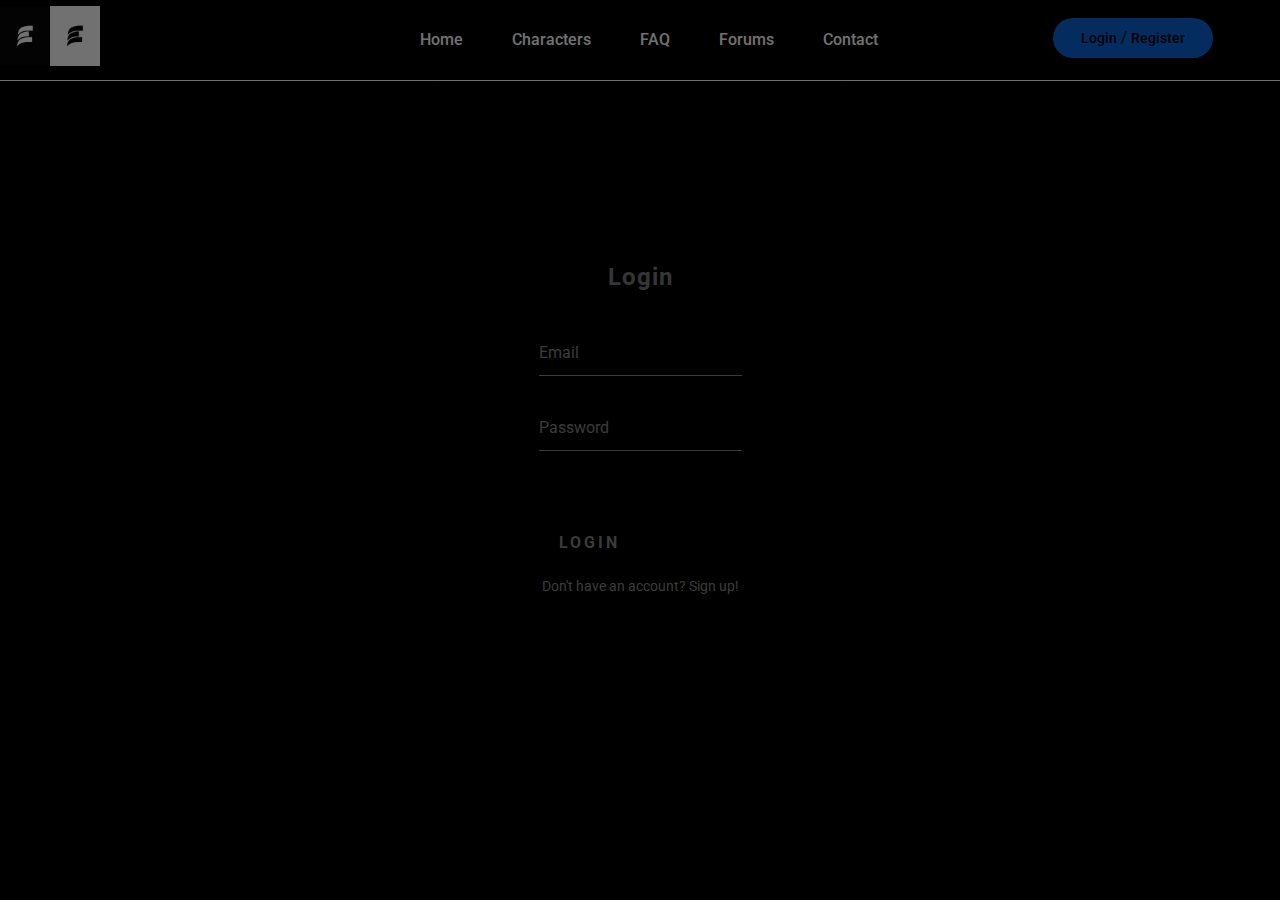
<file: login.html>
<!DOCTYPE html>
<html lang="zxx">

<head>
  <title>Login Page</title>
  <meta charset="UTF-8">
  <meta name="description" content="Game Warrior Template">
  <meta name="keywords" content="warrior, game, creative, html">
  <meta name="viewport" content="width=device-width, initial-scale=1.0">
  <link href="img/favicon.ico" rel="shortcut icon" />
  <link href="https://fonts.googleapis.com/css?family=Roboto:400,400i,500,500i,700,700i" rel="stylesheet">
  <link rel="stylesheet" href="css/bootstrap.min.css" />
  <link rel="stylesheet" href="css/font-awesome.min.css" />
  <link rel="stylesheet" href="css/owl.carousel.css" />
  <link rel="stylesheet" href="css/style.css" />
  <link rel="stylesheet" href="css/animate.css" />
  <style>
</style>
<style>
  body {
    background-color: #000000;
  }
</style>
</head>
<body>
  <div id="preloder">
    <div class="loader"></div>
  </div>
  <header class="header-section">
    <div class="container">
      <a class="site-logo" href="index.html">
        <img src="ELOGO.jpg" alt="">
      </a>
      <div class="user-panel">
        <a href="login.html">Login</a> / <a href="register.html">Register</a>
      </div>
      <div class="nav-switch">
        <i class="fa fa-bars"></i>
      </div>
      <nav class="main-menu">
        <ul>
          <li><a href="index.html">Home</a></li>
          <li><a href="review.html">Characters</a></li>
          <li><a href="categories.html">FAQ</a></li>
          <li><a href="community.html">Forums</a></li>
          <li><a href="contact.html">Contact</a></li>
        </ul>
      </nav>
    </div>
  </header>
  <div class="login-box">
    <p>Login</p>
    <form>
      <div class="user-box">
        <input required="" name="" type="text">
        <label>Email</label>
      </div>
      <div class="user-box">
        <input required="" name="" type="password">
        <label>Password</label>
      </div>
      <a href="index.html">
        <span></span>
        <span></span>
        <span></span>
        <span></span>
        Login
      </a>
    </form>
    <p>Don't have an account? <a href="register.html" class="a2">Sign up!</a></p>
  <script src="js/jquery-3.2.1.min.js"></script>
  <script src="js/bootstrap.min.js"></script>
  <script src="js/owl.carousel.min.js"></script>
  <script src="js/main.js"></script>
</body>

</html>
</file>
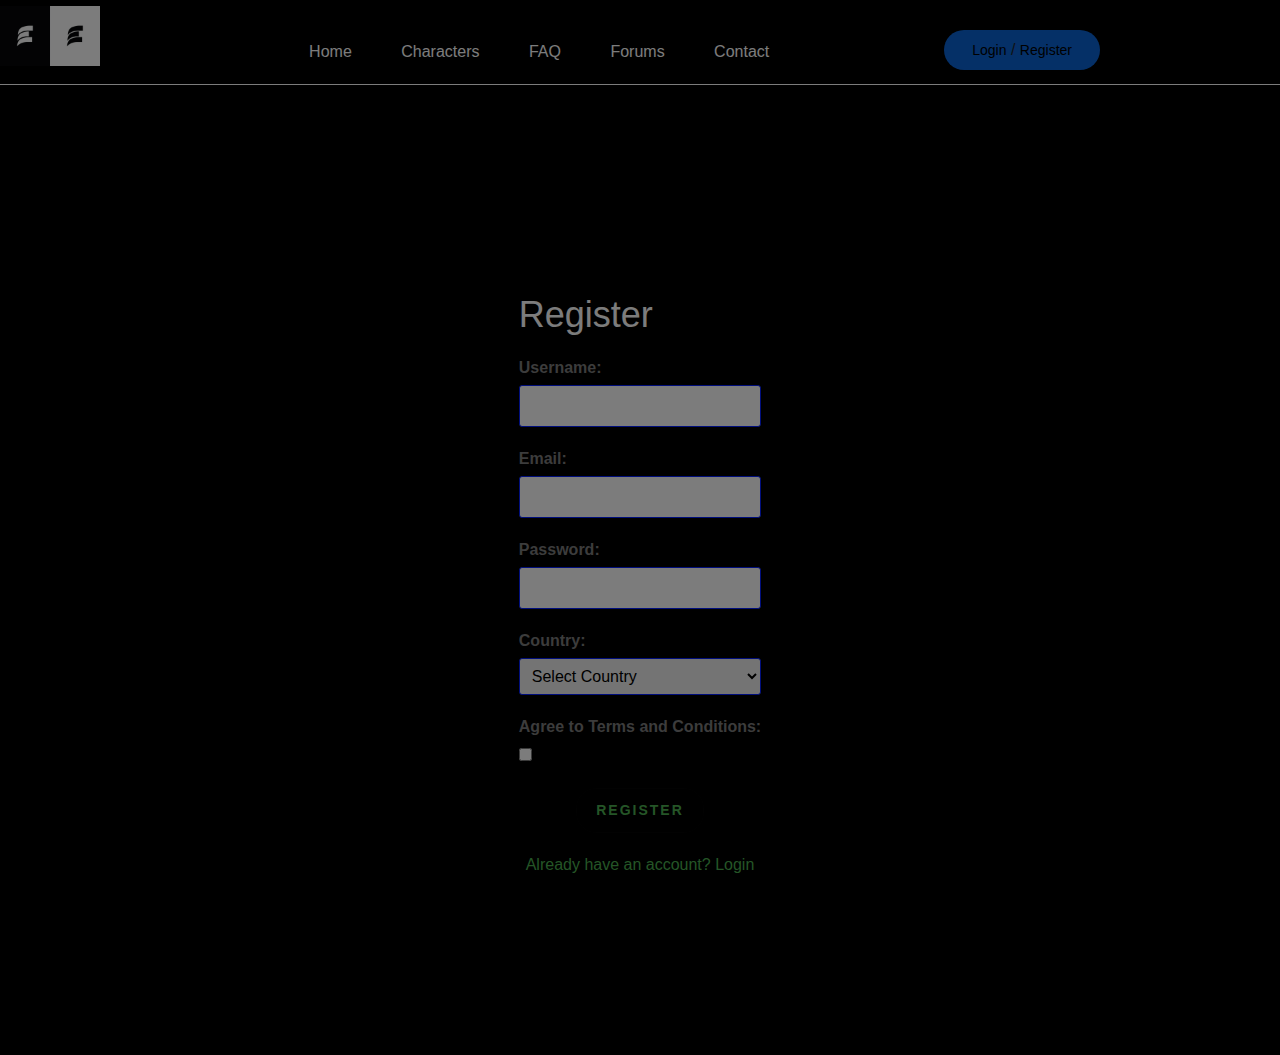
<file: register.html>
<!DOCTYPE html>
<html lang="zxx">

<head>
  <title>Registration Page</title>
  <meta charset="UTF-8">
  <meta name="description" content="Game Warrior Template">
  <meta name="keywords" content="warrior, game, creative, html">
  <meta name="viewport" content="width=device-width, initial-scale=1.0">
  <link href="img/favicon.ico" rel="shortcut icon" />
  <link href="https://fonts.googleapis.com/css?family=Roboto:400,400i,500,500i,700,700i" rel="stylesheet">
  <link rel="stylesheet" href="css/bootstrap.min.css" />
  <link rel="stylesheet" href="css/font-awesome.min.css" />
  <link rel="stylesheet" href="css/owl.carousel.css" />
  <link rel="stylesheet" href="css/style.css" />
  <link rel="stylesheet" href="css/animate.css" />
  <style>

    body {
      font-family: Arial, sans-serif;
      margin: 0;
      padding: 0;
    }
    
    .container {
      max-width: 960px;
      margin: 0 auto;
      padding: 20px;
    }
    
    .header-section {
      background-color: #000000;
      padding: 10px 0;
    }
    
    .site-logo {
      float: left;
    }
    
    .site-logo img {
      max-width: 100%;
    }

    .main-menu{
        float: right;
    }
    
    .login-section {
      margin-top: 30px;
    }
    
    .login-form {
      background-color: #000000;
      padding: 30px;
      border-radius: 5px;
      box-shadow: 0 2px 5px rgba(0, 0, 0, 0.1);
    }
    
    .login-form h2 {
      margin-top: 0;
      margin-bottom: 20px;
    }
    
    .form-group {
      margin-bottom: 20px;
    }
    
    .form-group label {
      display: block;
      font-weight: bold;
      margin-bottom: 5px;
    }
    
    .form-group input[type="text"],
    .form-group input[type="password"],
    .form-group input[type="email"],
    .form-group select {
      width: 100%;
      padding: 8px;
      border-radius: 3px;
      border: 1px solid #001eff;
    }
    
    button[type="submit"] {
      display: block;
      width: 100%;
      padding: 10px;
      background-color: #4caf50;
      color: #000000;
      border: none;
      border-radius: 3px;
      cursor: pointer;
    }
    
    .register-link {
      margin-top: 20px;
      text-align: center;
    }
    
    .register-link a {
      color: #4caf50;
      text-decoration: none;
    }
    
    .register-link a:hover {
      text-decoration: underline;
    }
    
    .register-container {
      display: flex;
      justify-content: center;
      align-items: center;
      height: 100vh;
      background-size: cover;
      background-repeat: no-repeat;
    }
    button {
      position: relative;
      padding: 0.8em 1.4em;
      outline: none;
      border: 1px solid #050505;
      background: #000000;
      color: #4caf50;
      text-transform: uppercase;
      letter-spacing: 2px;
      font-size: 14px;
      overflow: hidden;
      transition: 0.2s;
      border-radius: 20px;
      cursor: pointer;
      font-weight: bold;
      display: block;
      margin: 0 auto;
     }
     
     button:hover {
      box-shadow: 0 0 10px #4caf50, 0 0 25px #4caf50, 0 0 50px #4caf50;
      transition-delay: 0.6s;
     }
     
     button span {
      position: absolute;
     }
     
     button span:nth-child(1) {
      top: 0;
      left: -100%;
      width: 100%;
      height: 2px;
      background: linear-gradient(90deg, transparent, #4caf50);
     }
     
     button:hover span:nth-child(1) {
      left: 100%;
      transition: 0.7s;
     }
     
     button span:nth-child(3) {
      bottom: 0;
      right: -100%;
      width: 100%;
      height: 2px;
      background: linear-gradient(90deg, transparent, #4caf50);
     }
     
     button:hover span:nth-child(3) {
      right: 100%;
      transition: 0.7s;
      transition-delay: 0.35s;
     }
     
     button span:nth-child(2) {
      top: -100%;
      right: 0;
      width: 2px;
      height: 100%;
      background: linear-gradient(180deg, transparent, #4caf50);
     }
     
     button:hover span:nth-child(2) {
      top: 100%;
      transition: 0.7s;
      transition-delay: 0.17s;
     }
     
     button span:nth-child(4) {
      bottom: -100%;
      left: 0;
      width: 2px;
      height: 100%;
      background: linear-gradient(360deg, transparent, #4caf50);
     }
     
     button:hover span:nth-child(4) {
      bottom: 100%;
      transition: 0.7s;
      transition-delay: 0.52s;
     }
     
     button:active {
      background: #4caf50;
      background: linear-gradient(to top right, #4caf50, #4caf50);
      color: #bfbfbf;
      box-shadow: 0 0 8px #4caf50, 0 0 8px #4caf50, 0 0 8px #4caf50;
      transition: 0.1s;
     }
     
     button:active span:nth-child(1) 
     span:nth-child(2) 
     span:nth-child(2) 
     span:nth-child(2) {
      transition: none;
      transition-delay: none;
     }
  </style>
  <style>
		body {
			background-color: #000000;
		}
	</style>
</head>

<body>
	<div id="preloder">
		<div class="loader"></div>
	</div>
	<header class="header-section">
		<div class="container">
			<a class="site-logo" href="index.html">
				<img src="ELOGO.jpg" alt="">
			</a>
			<div class="user-panel">
				<a href="login.html">Login</a>  /  <a href="register.html">Register</a>
			</div>
			<div class="nav-switch">
				<i class="fa fa-bars"></i>
			</div>
			<nav class="main-menu">
				<ul>
					<li><a href="index.html">Home</a></li>
					<li><a href="review.html">Characters</a></li>
					<li><a href="categories.html">FAQ</a></li>
					<li><a href="community.html">Forums</a></li>
					<li><a href="contact.html">Contact</a></li>
				</ul>
			</nav>
		</div>
	</header>
    <section class="login-section" style="color: rgb(124, 124, 124);">
    <div class="container">
      <div class="register-container">
        <form class="login-form">
          <h2>Register</h2>
          <div class="form-group">
            <label for="username">Username:</label>
            <input type="text" id="username" name="username" required>
          </div>
          <div class="form-group">
            <label for="email">Email:</label>
            <input type="email" id="email" name="email" required>
          </div>
          <div class="form-group">
            <label for="password">Password:</label>
            <input type="password" id="password" name="password" required>
          </div>
          <div class="form-group">
            <label for="country">Country:</label>
            <select id="country" name="country" required>
              <option value="">Select Country</option>
              <option value="USA">USA</option>
              <option value="Canada">Canada</option>
              <option value="Indonesia">Indonesia</option>
            </select>
          </div>
          <div class="form-group">
            <label for="terms">Agree to Terms and Conditions:</label>
            <input type="checkbox" id="terms" name="terms" required>
          </div>
          <button href="login.html">
            <span></span>
            <span></span>
            <span></span>
            <span></span> Register
          </button>
          <div class="register-link">
            <a href="login.html">Already have an account? Login</a>
          </div>
        </form>
      </div>
    </div>
  </section>

  <script src="js/jquery-3.2.1.min.js"></script>
  <script src="js/bootstrap.min.js"></script>
  <script src="js/owl.carousel.min.js"></script>
  <script src="js/main.js"></script>
</body>

</html>
</file>
<file: css/style.css>
html,
body {
	height: 100%;
	font-family: 'Roboto', sans-serif;
	-webkit-font-smoothing: antialiased;
	font-smoothing: antialiased;
	padding: 0px;
	margin: 0px;
}

h1,
h2,
h3,
h4,
h5,
h6 {
	margin: 0;
	font-weight: 500;
	color: #ffffff;
}

h1 {
	font-size: 70px;
}

h2 {
	font-size: 36px;
}

h3 {
	font-size: 30px;
}

h4 {
	font-size: 24px;
}

h5 {
	font-size: 20px;
}

h6 {
	font-size: 16px;
}

p {
	font-size: 14px;
	color: #878787;
	line-height: 2;
}

img {
	max-width: 100%;
}

input:focus,
select:focus,
button:focus,
textarea:focus {
	outline: none;
}

a:hover,
a:focus {
	text-decoration: none;
	outline: none;
}

ul,
ol {
	padding: 0;
	margin: 0;
}

.section-title {
	text-align: center;
	margin-bottom: 75px;
}

.section-title h2 {
	padding-top: 10px;
	font-size: 36px;
}

.set-bg {
	background-repeat: no-repeat;
	background-size: cover;
	background-position: top center;
}

.spad {
	padding-top: 97px;
	padding-bottom: 97px;
}

.text-white h1,
.text-white h2,
.text-white h3,
.text-white h4,
.text-white h5,
.text-white h6,
.text-white p,
.text-white span,
.text-white li,
.text-white a {
	color: #fff;
}


.rating i {
	color: #fbb710;
}

.rating .is-fade {
	color: #e0e3e4;
}


.site-btn {
	display: inline-block;
	text-align: center;
	font-size: 15px;
	color: #131313;
	padding: 16px 30px;
	min-width: 153px;
	border-radius: 50px;
	font-weight: 500;
	border: none;
	background:  hsl(214, 89%, 44%);
	cursor: pointer;
}

.site-btn.btn-sm {
	padding: 10px 30px;
	min-width: 163px;
}

.site-btn:hover {
	color: #131313;
}

.cata {
	display: inline-block;
	text-transform: uppercase;
	font-size: 12px;
	font-weight: 500;
	color: #fff;
	padding: 6px 25px;
}

.cata.new {
	background:  hsl(214, 89%, 44%);
}

.cata.strategy {
	background:  hsl(214, 89%, 44%);
}

.cata.racing {
	background:  hsl(214, 89%, 44%);
}

.cata.adventure {
	background:  hsl(214, 89%, 44%);
}

#preloder {
	position: fixed;
	width: 100%;
	height: 100%;
	top: 0;
	left: 0;
	z-index: 999999;
	background: #000000;
}

.loader {
	width: 40px;
	height: 40px;
	position: absolute;
	top: 50%;
	left: 50%;
	margin-top: -13px;
	margin-left: -13px;
	border-radius: 60px;
	animation: loader 0.8s linear infinite;
	-webkit-animation: loader 0.8s linear infinite;
}

@keyframes loader {
	0% {
		-webkit-transform: rotate(0deg);
		transform: rotate(0deg);
		border: 4px solid #f44336;
		border-left-color: transparent;
	}
	50% {
		-webkit-transform: rotate(180deg);
		transform: rotate(180deg);
		border: 4px solid #673ab7;
		border-left-color: transparent;
	}
	100% {
		-webkit-transform: rotate(360deg);
		transform: rotate(360deg);
		border: 4px solid #f44336;
		border-left-color: transparent;
	} 
}



.login-box {
	position: absolute;
	top: 50%;
	left: 50%;
	width: 400px;
	padding: 40px;
	margin: 20px auto;
	transform: translate(-50%, -55%);
	background: rgba(0,0,0,0);
	box-sizing: border-box;
	box-shadow: 0 15px 25px rgba(0,0,0,.6);
	border-radius: 10px;
  }
  
  .login-box p:first-child {
	margin: 0 0 30px;
	padding: 0;
	color: #787878;
	text-align: center;
	font-size: 1.5rem;
	font-weight: bold;
	letter-spacing: 1px;
  }
  
  .login-box .user-box {
	position: relative;
  }
  
  .login-box .user-box input {
	width: 100%;
	padding: 10px 0;
	font-size: 16px;
	color: #868585;
	margin-bottom: 30px;
	border: none;
	border-bottom: 1px solid #868585;
	outline: none;
	background: transparent;
  }
  
  .login-box .user-box label {
	position: absolute;
	top: 0;
	left: 0;
	padding: 10px 0;
	font-size: 16px;
	color: #868585;
	pointer-events: none;
	transition: .5s;
  }
  
  .login-box .user-box input:focus ~ label,
  .login-box .user-box input:valid ~ label {
	top: -20px;
	left: 0;
	color: #fff;
	font-size: 12px;
  }
  
  .login-box form a {
	position: relative;
	display: inline-block;
	padding: 10px 20px;
	font-weight: bold;
	color: #868585;
	font-size: 16px;
	text-decoration: none;
	text-transform: uppercase;
	overflow: hidden;
	transition: .5s;
	margin-top: 40px;
	letter-spacing: 3px
  }
  
  .login-box a:hover {
	background: #868585;
	color: #272727;
	border-radius: 5px;
  }
  
  .login-box a span {
	position: absolute;
	display: block;
  }
  
  .login-box a span:nth-child(1) {
	top: 0;
	left: -100%;
	width: 100%;
	height: 2px;
	background: linear-gradient(90deg, transparent, #fff);
	animation: btn-anim1 1.5s linear infinite;
  }
  
  @keyframes btn-anim1 {
	0% {
	  left: -100%;
	}
  
	50%,100% {
	  left: 100%;
	}
  }
  
  .login-box a span:nth-child(2) {
	top: -100%;
	right: 0;
	width: 2px;
	height: 100%;
	background: linear-gradient(180deg, transparent, #fff);
	animation: btn-anim2 1.5s linear infinite;
	animation-delay: .375s
  }
  
  @keyframes btn-anim2 {
	0% {
	  top: -100%;
	}
  
	50%,100% {
	  top: 100%;
	}
  }
  
  .login-box a span:nth-child(3) {
	bottom: 0;
	right: -100%;
	width: 100%;
	height: 2px;
	background: linear-gradient(270deg, transparent, #fff);
	animation: btn-anim3 1.5s linear infinite;
	animation-delay: .75s
  }
  
  @keyframes btn-anim3 {
	0% {
	  right: -100%;
	}
  
	50%,100% {
	  right: 100%;
	}
  }
  
  .login-box a span:nth-child(4) {
	bottom: -100%;
	left: 0;
	width: 2px;
	height: 100%;
	background: linear-gradient(360deg, transparent, #fff);
	animation: btn-anim4 1.5s linear infinite;
	animation-delay: 1.125s
  }
  
  @keyframes btn-anim4 {
	0% {
	  bottom: -100%;
	}
  
	50%,100% {
	  bottom: 100%;
	}
  }
  
  .login-box p:last-child {
	color: #aaa;
	font-size: 14px;
  }
  
  .login-box a.a2 {
	color: #868585;
	text-decoration: none;
  }
  
  .login-box a.a2:hover {
	background: transparent;
	color: #868585;
	border-radius: 5px;
  }

@-webkit-keyframes loader {
	0% {
		-webkit-transform: rotate(0deg);
		border: 4px solid #f44336;
		border-left-color: transparent;
	}
	50% {
		-webkit-transform: rotate(180deg);
		border: 4px solid #673ab7;
		border-left-color: transparent;
	}
	100% {
		-webkit-transform: rotate(360deg);
		border: 4px solid #f44336;
		border-left-color: transparent;
	}
}

.header-section {
	background: #000000;
	clear: both;
	overflow: hidden;
	padding: 18px 0;
	border-bottom: 1px solid   hsl(0, 0%, 100%);
}

.site-logo {
	display: inline-block;
	margin-right: 15px;
	position: absolute;
    top: 0;
    left:0;
	padding-top: 6px;
	width: 100px;
    height: 80px;
}

.site-logo{
	transition: all .2s ease-in-out
}
.site-logo:hover{
	translate: 15px;
}

.user-panel {
	float: right;
	font-weight: 500;
	background: hsl(214, 89%, 44%);
	padding: 8px 28px;
	border-radius: 30px;
}

.user-panel a {
	font-size: 14px;
	color: #000000;
}

.main-menu {
	float: right;
	margin-right: 170px;
}

.main-menu ul {
	list-style: none;
}

.main-menu ul li {
	display: inline;
}

.main-menu ul li a {
	display: inline-block;
	font-size: 16px;
	color: #ffffff;
	margin-left: 35px;
	font-weight: 500;
	padding: 10px 5px;
}

.main-menu ul li a:hover {
	color: #0d75ec;
}

.header-btn {
	float: right;
	margin-right: 0;
}

.nav-switch {
	display: none;
}


.hero-slider .hs-item {
	height: 865px;
	display: table;
	width: 100%;
}

.hero-slider .hs-text {
	display: table-cell;
	vertical-align: middle;
}

.hero-slider .hs-text h2 {
	color: #fff;
	font-weight: 400;
	font-size: 100px;
	margin-bottom: 30px;
	position: relative;
	top: -80px;
	opacity: 0;
}

.hero-slider .hs-text h2 span {
	color:  hsl(214, 89%, 44%);
}

.hero-slider .hs-text p {
	color: #fff;
	margin-bottom: 30px;
	position: relative;
	position: relative;
	top: -90px;
	opacity: 0;
}

.hero-slider .hs-text .site-btn {
	position: relative;
	top: -100px;
	opacity: 0;
}

.hero-slider .owl-item.active .hs-item h2,
.hero-slider .owl-item.active .hs-item p,
.hero-slider .owl-item.active .hs-item .site-btn {
	top: 0;
	opacity: 1;
}

.hero-slider .owl-item.active .hs-item h2 {
	-webkit-transition: all 0.5s ease 1s;
	-o-transition: all 0.5s ease 1s;
	transition: all 0.5s ease 1s;
}

.hero-slider .owl-item.active .hs-item p {
	-webkit-transition: all 0.5s ease 0.8s;
	-o-transition: all 0.5s ease 0.8s;
	transition: all 0.5s ease 0.8s;
}

.hero-slider .owl-item.active .hs-item .site-btn {
	-webkit-transition: all 0.5s ease 0.6s;
	-o-transition: all 0.5s ease 0.6s;
	transition: all 0.5s ease 0.6s;
}

.hero-slider .owl-dots {
	position: relative;
	max-width: 1146px;
	margin: -33px auto 0;
	top: -67px;
	z-index: 5;
}

.hero-slider .owl-dots .owl-dot {
	display: inline-block;
	margin-right: 13px;
	width: 33px;
	height: 33px;
	font-size: 14px;
	font-weight: 500;
	text-align: center;
	padding-top: 7px;
	border-radius: 40px;
	background: #dbe2ec;
}

.hero-slider .owl-dots .owl-dot.active {
	background:  hsl(214, 89%, 44%);
}

.latest-news-section {
	overflow: hidden;
	display: block;
	clear: both;
	background: #131313;
	padding: 24px 0;
	position: relative;
}

.ln-title {
	position: absolute;
	height: 100%;
	width: 29%;
	left: 0;
	top: 0;
	text-align: right;
	padding-top: 24px;
	padding-right: 66px;
	font-size: 18px;
	font-weight: 500;
	color: #fff;
	background: hsl(214, 89%, 44%);
	z-index: 1;
}

.news-ticker {
	width: 71%;
	float: right;
	overflow: hidden;
	display: inline-block;
}

.news-ticker-contant .nt-item {
	margin-right: 35px;
	color: #fff;
	display: inline-block;
}

.cssbuttons-io-button {
	background: hsl(214, 89%, 44%);
	color: white;
	font-family: inherit;
	padding: 0.35em;
	padding-left: 1.2em;
	font-size: 17px;
	font-weight: 500;
	border-radius: 0.9em;
	border: none;
	letter-spacing: 0.05em;
	display: flex;
	align-items: center;
	box-shadow: inset 0 0 1.6em -0.6em hsl(214, 89%, 44%);
	overflow: hidden;
	position: relative;
	height: 2.8em;
	padding-right: 3.3em;
  }
  
  .cssbuttons-io-button .icon {
	background: white;
	margin-left: 1em;
	position: absolute;
	display: flex;
	align-items: center;
	justify-content: center;
	height: 2.2em;
	width: 2.2em;
	border-radius: 0.7em;
	box-shadow: 0.1em 0.1em 0.6em 0.2em hsl(214, 89%, 44%);
	right: 0.3em;
	transition: all 0.3s;
  }
  
  .cssbuttons-io-button:hover .icon {
	width: calc(100% - 0.6em);
  }
  
  .cssbuttons-io-button .icon svg {
	width: 1.1em;
	transition: transform 0.3s;
	color: hsl(214, 89%, 44%);
  }
  
  .btn-container {
	display: flex;
	justify-content: center;
	align-items: center;
	height: 100vh; /* Adjust the height as needed */
  }

  .btn {
	display: flex;
	justify-content: center;
	align-items: center;
	width: 15rem; /* Adjust the width as needed */
	height: 4rem; /* Adjust the height as needed */
	background-size: 300% 300%;
	backdrop-filter: blur(1rem);
	border-radius: 5rem;
	transition: 0.5s;
	animation: gradient_301 5s ease infinite;
	border: double 4px transparent;
	background-image: linear-gradient(#212121, #212121), linear-gradient(137.48deg, #ffdb3b 10%,#FE53BB 45%, #8F51EA 67%, #0044ff 87%);
	background-origin: border-box;
	background-clip: content-box, border-box;
  }
  
  #container-stars {
	position: absolute;
	z-index: -1;
	width: 100%;
	height: 100%;
	overflow: hidden;
	transition: 0.5s;
	backdrop-filter: blur(1rem);
	border-radius: 5rem;
  }
  
  strong {
	z-index: 2;
	font-family: 'Avalors Personal Use';
	font-size: 16px; /* Increase the font size as needed */
	letter-spacing: 5px;
	color: #FFFFFF;
	text-shadow: 0 0 4px white;
  }
  
  #glow {
	position: absolute;
	display: flex;
	width: 14rem; /* Adjust the width as needed */
  }
  
  .circle {
	width: 100%;
	height: 40px; /* Increase the height as needed */
	filter: blur(2rem);
	animation: pulse_3011 4s infinite;
	z-index: -1;
  }
  
  .circle:nth-of-type(1) {
	background: rgba(254, 83, 186, 0.636);
  }
  
  .circle:nth-of-type(2) {
	background: rgba(142, 81, 234, 0.704);
  }
  
  .btn:hover #container-stars {
	z-index: 1;
	background-color: #212121;
  }
  
  .btn:hover {
	transform: scale(1.1);
  }
  
  .btn:active {
	border: double 4px #FE53BB;
	background-origin: border-box;
	background-clip: content-box, border-box;
	animation: none;
  }
  
  .btn:active .circle {
	background: #FE53BB;
  }
  
  #stars {
	position: relative;
	background: transparent;
	width: 200rem;
	height: 200rem;
  }
  
  #stars::after {
	content: "";
	position: absolute;
	top: -10rem;
	left: -100rem;
	width: 100%;
	height: 100%;
	animation: animStarRotate 90s linear infinite;
  }
  
  #stars::after {
	background-image: radial-gradient(#ffffff 1px, transparent 1%);
	background-size: 50px 50px;
  }
  
  #stars::before {
	content: "";
	position: absolute;
	top: 0;
	left: -50%;
	width: 170%;
	height: 500%;
	animation: animStar 60s linear infinite;
  }
  
  #stars::before {
	background-image: radial-gradient(#ffffff 1px, transparent 1%);
	background-size: 50px 50px;
	opacity: 0.5;
  }
  
  @keyframes animStar {
	from {
	  transform: translateY(0);
	}
  
	to {
	  transform: translateY(-135rem);
	}
  }
  
  @keyframes animStarRotate {
	from {
	  transform: rotate(360deg);
	}
  
	to {
	  transform: rotate(0);
	}
  }
  
  @keyframes gradient_301 {
	0% {
	  background-position: 0% 50%;
	}
  
	50% {
	  background-position: 100% 50%;
	}
  
	100% {
	  background-position: 0% 50%;
	}
  }
  
  @keyframes pulse_3011 {
	0% {
	  transform: scale(0.75);
	  box-shadow: 0 0 0 0 rgba(0, 0, 0, 0.7);
	}
  
	70% {
	  transform: scale(1);
	  box-shadow: 0 0 0 10px rgba(0, 0, 0, 0);
	}
  
	100% {
	  transform: scale(0.75);
	  box-shadow: 0 0 0 0 rgba(0, 0, 0, 0);
	}
  }
  
  .cssbuttons-io-button:hover .icon svg {
	transform: translateX(0.1em);
  }
  
  .cssbuttons-io-button:active .icon {
	transform: scale(0.95);
  }
  

.news-ticker-contant .nt-item span {
	margin-right: 35px;
	display: inline-block;
	text-transform: uppercase;
	font-size: 12px;
	font-weight: 500;
	color: #fff;
	padding: 4px 20px;
}

.news-ticker-contant .nt-item span.new {
	background: #2097ff;
}

.news-ticker-contant .nt-item span.strategy {
	background: #4eae60;
}

.news-ticker-contant .nt-item span.racing {
	background: #694eae;
}

.moon, .shadow {
	margin: auto;
	position: absolute;
	top: 0;
	right: 0;
	bottom: 0;
	left: 0;
	background: rgb(216, 216, 216);
	border-radius: 50%;
	height: 50px;
	width: 50px;
  }
  
  .shadow {
	width: 50px;
	height: 50px;
	position: relative;
	background: #212121;
	transition: all .3s ease;
	animation: move_4123 1.2s infinite alternate ease-in-out;
	transform: translate3d(8px, -8px, 0);
  }
  
  @keyframes move_4123 {
	100% {
	  transform: translate3d(36px, -36px, 0);
	}
  }

.feature-item {
	height: 415px;
	position: relative;
}

.login-box {
    display: flex;
    flex-direction: column;
    align-items: center;
    justify-content: center;
    height: 80vh; 
  }

.feature-item:after {
	position: absolute;
	content: "";
	width: 100%;
	height: 100%;
	left: 0;
	top: 0;
	background: #000000;
	opacity: .70;
}

.feature-item .cata {
	position: relative;
	margin-top: 28px;
	margin-left: 29px;
	z-index: 3;
}

.feature-item .fi-content {
	position: absolute;
	width: 100%;
	left: 0;
	bottom: 0;
	padding: 0 26px 24px;
	z-index: 2;
}

.feature-item .fi-content h5 {
	margin-bottom: 18px;
}

.feature-item .fi-content .fi-comment {
	font-size: 12px;
	opacity: .54;
}

.recent-game-section {
  background: url(backgroundhomepage.mp4) no-repeat center center fixed;
  background-size: cover;
  border-top: 1px solid #d6dee7;
  border-bottom: 1px solid #d6dee7;
}

.recent-game-section {
	background-color: transparent;
	border-top: 1px solid #d6dee7;
	border-bottom: 1px solid #d6dee7;
  }
  

.recent-game-item .rgi-thumb {
	height: 204px;
	padding: 25px 28px;
}

.recent-game-item .rgi-thumbs {
	height: 204px;
	padding: 25px 28px;
}

.recent-game-item .rgi-content {
	padding: 34px 22px 20px;
	background: #000000;
	border: 1px solid #0077ff;
	border-top: none;
	position: relative;
}

#game-features-section {
	position: relative;
  }
  
  #background-video {
	position: absolute;
	top: 00;
	left: 100;
	width: 100%;
	height: 140%;
	object-fit: cover;
	z-index: -1;
  }
  

.recent-game-item .rgi-contents {
	padding: 34px 22px 20px;
	background: #000000;
	border: 1px solid #0077ff;
	border-top: none;
	position: relative;
}

.recent-game-item .rgi-contents {	
	padding: 34px 21px 20px;
	background: #000000;
	border: 1px solid #0077ff;
	border-top: none;
	position: relative;
	height: 373px;
}

.recent-game-item .rgi-content h5 {
	margin-bottom: 20px;
	line-height: 1.5;
}

.recent-game-item .rgi-content .comment {
	font-size: 12px;
	color: #737373;
}

.recent-game-item .rgi-extra {
	position: absolute;
	right: 0;
	bottom: 0;
	width: 70px;
}

.recent-game-item .rgi-extra .rgi-star,
.recent-game-item .rgi-extra .rgi-heart {
	height: 35px;
	width: 35px;
	float: left;
	display: block;
	padding: 6px 8px 0;
}

.recent-game-item .rgi-extra .rgi-star {
	background:  hsl(214, 89%, 44%);
}

.recent-game-item .rgi-extra .rgi-heart {
	background: #ff205f;
}

.tournaments-section {
	background-image: url("backgroundhomepage.mp4");
	background-repeat: repeat;
}

.card {
	width: 300px;
	height: 450px;
	display: flex;
	align-items: center;
	justify-content: center;
	gap: 10px;
	padding: 0px 15px;
	background-color: red;
	border-radius: 10px;
	border: none;
	color: white;
	position: relative;
	cursor: pointer;
	font-weight: 900;
	transition-duration: .2s;
	background: linear-gradient(0deg, #000, #272727);
  }
  
  .card:before, .card:after {
	content: '';
	position: absolute;
	left: -2px;
	top: -2px;
	border-radius: 10px;
	background: linear-gradient(45deg, #fb0094, #0000ff, #00ff00,#ffff00, #ff0000, #fb0094, 
		  #0000ff, #00ff00,#ffff00, #ff0000);
	background-size: 400%;
	width: calc(100% + 4px);
	height: calc(100% + 4px);
	z-index: -1;
	animation: steam 20s linear infinite;
  }
  
  @keyframes steam {
	0% {
	  background-position: 0 0;
	}
  
	50% {
	  background-position: 400% 0;
	}
  
	100% {
	  background-position: 0 0;
	}
  }
  
  .card:after {
	filter: blur(100px);
  }
  
  
.tournaments-section {
	position: relative;
  }
  
  .video-background {
	position: absolute;
	top: 0;
	left: 0;
	width: 100%;
	height: 100%;
	overflow: hidden;
  }
  
  .video-background video {
	width: 100%;
	height: 100%;
	object-fit: cover;
  }
  

.tournament-title {
	display: inline-block;
	padding: 7px 25px;
	font-size: 12px;
	font-weight: 500;
	color: #fff;
	text-transform: uppercase;
	background:  hsl(214, 89%, 44%);
}

.tournament-item {
	background: #252525;
}

.tournament-item .ti-notic {
	display: inline-block;
	padding: 8px 21px;
	font-size: 12px;
	font-weight: 700;
	color: #131313;
	text-transform: uppercase;
	background:  hsl(214, 89%, 44%);
}

.tournament-item .ti-content {
	padding: 38px 24px;
	overflow: hidden;
}

.tournament-item .ti-thumb {
	width: 168px;
	height: 178px;
	float: left;
}

.tournament-item .ti-text {
	padding-left: 195px;
}

.tournament-item .ti-text h4 {
	color:  hsl(214, 89%, 44%);
	margin-bottom: 20px;
}

.tournament-item .ti-text ul {
	list-style: none;
	margin-bottom: 20px;
}

.tournament-item .ti-text ul li {
	color: #fff;
	font-size: 12px;
	margin-bottom: 6px;
}

.tournament-item .ti-text ul li span {
	color: #9a9a9a;
}

.tournament-item .ti-text p {
	font-size: 12px;
	margin-bottom: 0;
}

.tournament-item .ti-text p span {
	font-weight: 500;
	color:  hsl(214, 89%, 44%);
}

.review-section {
	background-position: right top;
}

.review-section {
	background-repeat: no-repeat;
	background-size: cover;
  }
  

.review-item .review-cover {
	position: relative;
	margin-bottom: 30px;
	height: 345px;
}

.review-item .review-cover .score {
	position: absolute;
	width: 54px;
	height: 54px;
	top: -27px;
	left: 26px;
	padding-top: 15px;
	font-size: 18px;
	font-weight: 500;
	color: #fff;
	text-align: center;
	border-radius: 50%;
	z-index: 1;
}

.review-item .review-cover .score.yellow {
	background: #ffb320;
}

.review-item .review-cover .score.purple {
	background: #694eae;
}

.review-item .review-cover .score.pink {
	background: #ff20ae;
}

.review-item .review-cover .score.green {
	background: #4eae60;
}

.review-item .review-text {
	text-align: center;
}

.review-item .review-text h5 {
	margin-bottom: 20px;
}

.review-item .review-text p {
	margin-bottom: 0;
}

.review-item .rating {
	margin-bottom: 20px;
}

.review-item .rating i {
	font-size: 12px;
}

.footer-top-section {
	background-image: url("exper.png");
	background-repeat: repeat;
	padding: 72px 0;
}

.footer-top-section .container {
	position: relative;
}

.footer-top-bg {
	position: absolute;
	left: -30px;
	bottom: -85px;
	z-index: 2;
}

.footer-logo img {
	margin-bottom: 35px;
}

.footer-widget {
	padding: 40px 30px 7px;
	background: #252525;
	border: 1px solid #0073ff;
}

.footer-widget .fw-title {
	color: #fff;
	margin-bottom: 40px;
}

.latest-blog .lb-item {
	margin-bottom: 23px;
	overflow: hidden;
}

.latest-blog .lb-item .lb-thumb {
	width: 97px;
	height: 97px;
	float: left;
}

.latest-blog .lb-item .lb-content {
	padding-left: 110px;
}

.latest-blog .lb-item .lb-content .lb-date {
	font-size: 12px;
	color: #ffb320;
	margin-bottom: 8px;
}

.latest-blog .lb-item .lb-content p {
	font-size: 12px;
	margin-bottom: 5px;
	color: #d3d3d3;
}

.latest-blog .lb-item .lb-content .lb-author {
	font-size: 12px;
	color: #d3d3d3;
	opacity: 0.45;
}

.top-comment {
	overflow: hidden;
}

.top-comment .tc-item {
	margin-bottom: 23px;
	overflow: hidden;
}

.top-comment .tc-item .tc-thumb {
	width: 63px;
	height: 63px;
	border-radius: 50%;
	float: left;
}

.top-comment .tc-item .tc-content {
	padding-left: 100px;
}

.top-comment .tc-item .tc-content p {
	font-size: 12px;
	color: #d3d3d3;
	margin-bottom: 5px;
}

.top-comment .tc-item .tc-content p a {
	color: #ff205f;
}

.top-comment .tc-item .tc-content p span {
	color: #7a7a7a;
}

.top-comment .tc-item .tc-content .tc-date {
	font-size: 12px;
	color: #ffb320;
}

.footer-section {
	padding: 18px 0 16px;
	overflow: hidden;
	background: #252525;
}

.footer-menu {
	list-style: none;
	float: right;
}

.footer-menu li {
	display: inline;
}

.footer-menu li a {
	display: inline-block;
	font-size: 14px;
	font-weight: 500;
	color: #aeaeae;
	margin-left: 30px;
}

.copyright {
	float: left;
	margin-bottom: 0;
	font-weight: 500;
	color: #aeaeae;
}


.page-info-section {
	height: 499px;
	position: relative;
}

.page-info-section .pi-content {
	position: absolute;
	width: 100%;
	bottom: 65px;
	left: 0;
	z-index: 2;
}

.page-info-section .pi-content h2 {
	font-size: 60px;
	margin-bottom: 25px;
	font-weight: 400;
}

.site-pagination {
	padding-top: 50px;
}

.site-pagination a,
.site-pagination span {
	width: 33px;
	height: 33px;
	font-size: 14px;
	font-weight: 500;
	padding-top: 7px;
	text-align: center;
	display: inline-block;
	border-radius: 50%;
	color: #131313;
	margin-right: 10px;
}

.site-pagination .active {
	background: #ffb320;
}

.site-pagination.sp-style-2 a,
.site-pagination.sp-style-2 span {
	background: #e5e5e5;
}

.site-pagination.sp-style-2 .active {
	background: #ffb320;
}

.widget-item {
	margin-bottom: 73px;
}

.widget-item:last-child {
	margin-bottom: 0;
}

.widget-item .widget-title {
	margin-bottom: 40px;
}

.widget-item .latest-blog .lb-item .lb-content p,
.widget-item .top-comment .tc-item .tc-content p {
	color: #131313;
}

.widget-item .latest-blog .lb-item .lb-content .lb-author {
	color: #ffffff;
}

.widget-item .top-comment .tc-item .tc-content {
	padding-right: 20px;
}

.widget-item .review-item {
	background: #eff2f5;
}

.widget-item .review-item .review-text {
	padding: 0 35px 20px;
}

.search-widget {
	position: relative;
}

.search-widget input {
	width: 100%;
	height: 41px;
	border: 1px solid #d6dee7;
	padding-left: 22px;
	padding-right: 45px;
	font-size: 12px;
}

.search-widget button {
	position: absolute;
	right: 0;
	top: 0;
	height: 100%;
	background: none;
	border: none;
	padding-right: 15px;
	color: #878787;
	cursor: pointer;
}


.recent-game-page .recent-game-item {
	margin-bottom: 42px;
}


.single-blog-page .blog-thumb {
	height: 424px;
	padding-top: 24px;
	padding-left: 29px;
	margin-bottom: 40px;
	position: relative;
}

.single-blog-page .blog-thumb .rgi-extra {
	position: absolute;
	right: 0;
	bottom: 0;
	width: 70px;
}

.single-blog-page .blog-thumb .rgi-extra .rgi-star,
.single-blog-page .blog-thumb .rgi-extra .rgi-heart {
	height: 35px;
	width: 35px;
	float: left;
	display: block;
	padding: 6px 8px 0;
}

.single-blog-page .blog-thumb .rgi-extra .rgi-star {
	background: #ffb320;
}

.single-blog-page .blog-thumb .rgi-extra .rgi-heart {
	background: #ff205f;
}

.single-blog-page .blog-content h3 {
	margin-bottom: 10px;
}

.single-blog-page .blog-content .meta-comment {
	display: block;
	font-size: 12px;
	color: #737373;
	margin-bottom: 25px;
}

.single-blog-page .blog-content p {
	margin-bottom: 25px;
}

.comment-warp {
	padding-top: 50px;
}

.comment-title {
	margin-bottom: 45px;
}

.comment-list {
	list-style: none;
}

.comment-list li {
	margin-bottom: 40px;
	overflow: hidden;
}

.comment-list .comment .comment-avator {
	width: 63px;
	height: 63px;
	border-radius: 50%;
	float: left;
}

.comment-list .comment .comment-content {
	padding-left: 100px;
}

.comment-list .comment .comment-content h5 {
	font-size: 12px;
	color: #131313;
	font-weight: 400;
	margin-bottom: 10px;
}

.comment-list .comment .comment-content h5 span {
	color: #ffb320;
	padding-left: 18px;
}

.comment-list .comment .comment-content p {
	font-size: 12px;
	margin-bottom: 5px;
}

.comment-list .comment .comment-content .reply {
	font-size: 12px;
	color: #ff1d55;
}

.comment-form-warp {
	padding-top: 30px;
}

.comment-form input[type=text],
.comment-form input[type=email],
.comment-form textarea {
	width: 100%;
	height: 41px;
	border: 1px solid #d6dee7;
	padding-left: 22px;
	padding-right: 45px;
	font-size: 12px;
	margin-bottom: 24px;
}

.comment-form textarea {
	height: 243px;
	padding-top: 15px;
	padding-bottom: 15px;
	margin-bottom: 38px;
}


.review-page .review-item {
	margin-bottom: 63px;
}

.review-page .review-item .review-text h4 {
	margin-bottom: 10px;
}

.review-dark .review-item .review-text p {
	color: #b5b5b5;
}

.review-section.review-dark {
	background-position: center top;
}


.community-page .site-pagination {
	padding-top: 62px;
}

.community-warp {
	max-width: 1367px;
	margin: 0 auto;
	background: rgba(0, 0, 0, 0.28);
}

.community-post-list {
	list-style: none;
}

.community-post-list li {
	padding: 33px 55px 65px;
	margin-bottom: 21px;
	overflow: hidden;
	border: 1px solid #878787;
	background: #1f2225;
}

.community-post-list .community-post .author-avator {
	width: 63px;
	height: 63px;
	border-radius: 50%;
	float: left;
}

.community-post-list .community-post .post-content {
	padding-left: 100px;
}

.community-post-list .community-post .post-content h5 {
	font-size: 16px;
	color: #ff205f;
	font-weight: 400;
	margin-bottom: 10px;
}

.community-post-list .community-post .post-content h5 span {
	color: #7a7a7a;
	padding-left: 18px;
}

.community-post-list .community-post .post-content p {
	color: #fff;
	margin-bottom: 5px;
}

.community-post-list .community-post .post-content .post-date {
	font-size: 12px;
	color: #ffb320;
	margin-bottom: 18px;
}

.community-post-list .attachment-file {
	padding-top: 60px;
	max-width: 435px;
}

.community-top-title {
	margin-bottom: 50px;
}

.community-filter {
	margin-bottom: 80px;
}

.community-filter label {
	font-size: 18px;
	color: #1f2225;
	font-weight: 500;
	padding-right: 10px;
}

.community-filter select {
	width: 201px;
	height: 42px;
	font-size: 14px;
	padding: 0 18px;
	color: #1f2225;
	font-weight: 500;
}


.map {
	height: 515px;
	background: #ddd;
	margin-bottom: 90px;
}

.contact-info-list {
	padding-top: 55px;
	padding-bottom: 20px;
	list-style: none;
}

.contact-info-list li {
	margin-bottom: 30px;
}

.contact-info-list .cf-left {
	width: 95px;
	float: left;
	font-size: 16px;
	font-weight: 700;
	color: #ffb320;
}

.contact-info-list .cf-right {
	color: #878787;
	font-size: 15px;
	padding-left: 100px;
}

.social-links a {
	color: #474747;
	font-size: 16px;
	margin-left: 10px;
	margin-right: 20px;
}


@media (min-width: 1200px) {
	.container {
		max-width: 1176px;
	}
}


@media only screen and (min-width: 992px) and (max-width: 1199px) {
	.main-menu {
		margin-right: 90px;
	}
	.hero-slider .owl-dots {
		max-width: 930px;
	}
	.review-section {
		background-position: right 10% top;
	}
	.review-item .review-cover {
		height: 280px;
	}
	.latest-blog .lb-item .lb-thumb {
		width: 55px;
		height: 55px;
	}
	.latest-blog .lb-item .lb-content {
		padding-left: 67px;
	}
	.top-comment .tc-item .tc-content {
		padding-left: 95px;
	}
	.footer-top-bg {
		max-width: 370px;
	}
	.page-info-section .pi-content h2 {
		font-size: 50px;
	}
}

@media (max-width: 991px) {
	.header-section {
	  position: relative;
	  z-index: 9999;
	}
  }

@media only screen and (min-width: 768px) and (max-width: 991px) {
	.site-logo {
		max-width: 130px;
	}
	.main-menu {
		margin-right: 25px;
	}
	.main-menu ul li a {
		margin-left: 15px;
	}
	.user-panel {
		padding: 8px 15px;
	}
	.hero-slider .hs-text h2 {
		font-size: 50px;
	}
	.hero-slider .owl-dots {
		max-width: 690px;
	}
	.recent-game-item {
		margin-bottom: 42px;
	}
	.tournament-item .ti-thumb {
		width: 100%;
		height: 230px;
		float: none;
	}
	.tournament-item .ti-text {
		padding-left: 0;
		padding-top: 20px;
	}
	.review-section {
		background-position: left top;
	}
	.review-item {
		margin-bottom: 63px;
	}
	.footer-logo {
		margin-bottom: 50px;
	}
	.latest-blog .lb-item .lb-thumb {
		width: 80px;
		height: 80px;
	}
	.latest-blog .lb-item .lb-content {
		padding-left: 95px;
	}
	.footer-top-bg {
		display: none;
	}
}


@media only screen and (max-width: 767px) {
	.header-section {
		overflow: visible;
		padding: 23px 0;
	}
	.header-section .container {
		position: relative;
	}
	.site-logo {
		float: none;
		padding-top: 0;
	}
	.main-menu {
		display: none;
		position: absolute;
		top: calc(100% + 24px);
		left: 0;
		width: 100%;
		background: #ffffff;
		z-index: 999;
	}
	.main-menu ul li {
		display: block;
		border-bottom: 1px solid #ececec;
	}
	.main-menu ul li a {
		margin-left: 0;
		color: #131313;
		padding: 13px 26px;
	}
	.nav-switch {
		color: #fff;
		display: block;
		float: right;
		cursor: pointer;
		font-size: 25px;
	}
	.user-panel {
		display: none;
	}
	.hero-slider .hs-item {
		height: 700px;
	}
	.hero-slider .hs-text h2 {
		font-size: 36px;
	}
	.hero-slider .owl-dots {
		max-width: 510px;
	}
	.ln-title {
		padding-right: 30px;
	}
	.feature-item {
		margin-bottom: 30px;
	}
	.recent-game-item {
		margin-bottom: 42px;
	}
	.review-section {
		background-position: left top;
	}
	.review-item {
		margin-bottom: 63px;
	}
	.footer-logo {
		margin-bottom: 50px;
	}
	.footer-top-bg {
		display: none;
	}
	.footer-section {
		padding: 30px 0 20px;
		text-align: center;
	}
	.footer-menu li:first-child a {
		margin-left: 0;
	}
	.footer-menu,
	.copyright {
		float: none;
	}
	.copyright {
		padding-top: 15px;
	}
	.community-post-list li {
		padding: 30px 25px 30px;
	}
	.page-info-section .pi-content h2 {
		font-size: 50px;
	}
}


@media only screen and (max-width: 576px) {
	.hero-slider .owl-dots {
		padding: 0 15px;
	}
	.feature-section {
		padding-left: 15px;
		padding-right: 15px;
	}
	.community-post-list .community-post .author-avator {
		float: none;
	}
	.community-post-list .community-post .post-content {
		padding-left: 0;
		padding-top: 30px;
	}
}


@media only screen and (max-width: 479px) {
	.hero-slider .hs-item {
		height: auto;
		padding: 150px 0;
	}
	.ln-title {
		display: none;
	}
	.news-ticker {
		width: 100%;
	}
	.tournament-item .ti-thumb {
		width: 100%;
		height: 230px;
		float: none;
	}
	.tournament-item .ti-text {
		padding-left: 0;
		padding-top: 20px;
	}
	.latest-blog .lb-item .lb-thumb {
		width: 55px;
		height: 55px;
	}
	.latest-blog .lb-item .lb-content {
		padding-left: 67px;
	}
	.top-comment .tc-item .tc-content {
		padding-left: 85px;
	}
	.site-btn {
		padding: 11px 30px;
		min-width: 145px;
	}
	.comment-list .comment .comment-avator {
		float: none;
	}
	.comment-list .comment .comment-content {
		padding-left: 0;
		padding-top: 20px;
	}
	.footer-widget {
		padding: 40px 15px 7px;
	}
	.page-info-section .pi-content h2 {
		font-size: 40px;
	}
}
</file>
